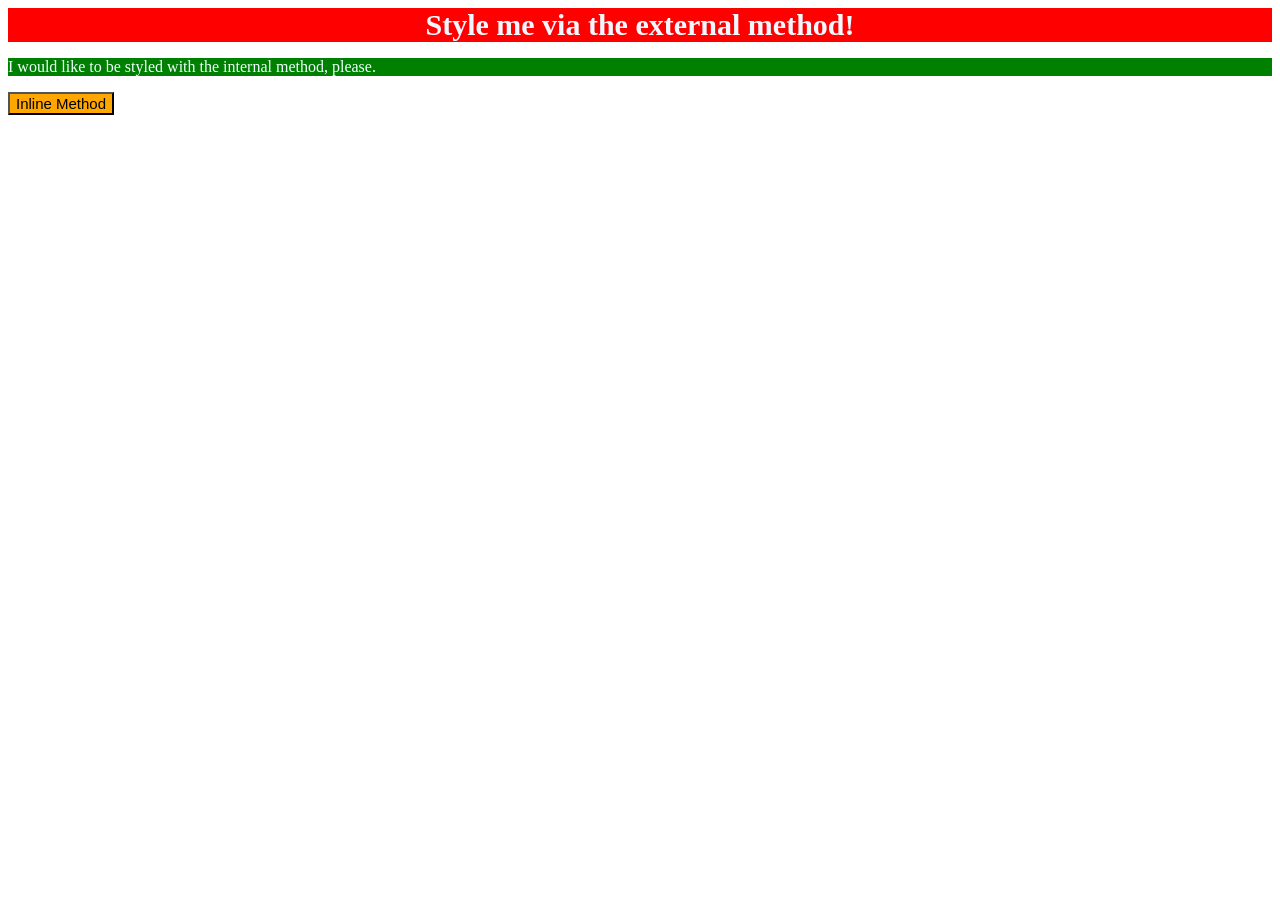
<file: foundations/intro-to-css/01-css-methods/index.html>
<!DOCTYPE html>
<html lang="en">
  <head>
    <meta charset="UTF-8">
    <meta http-equiv="X-UA-Compatible" content="IE=edge">
    <meta name="viewport" content="width=device-width, initial-scale=1.0">
    <title>Methods for Adding CSS</title>
    <link rel="stylesheet" href="style.css">
  </head>
  <style>
    p {
      color:azure; 
      background-color: green;
    }
  </style>
  <body>
    <div>Style me via the external method!</div>
    <p>I would like to be styled with the internal method, please.</p>
    <button style="background-color:rgb(255, 166, 0);font-size:15px;">Inline Method</button>
  </body>
</html>
</file>
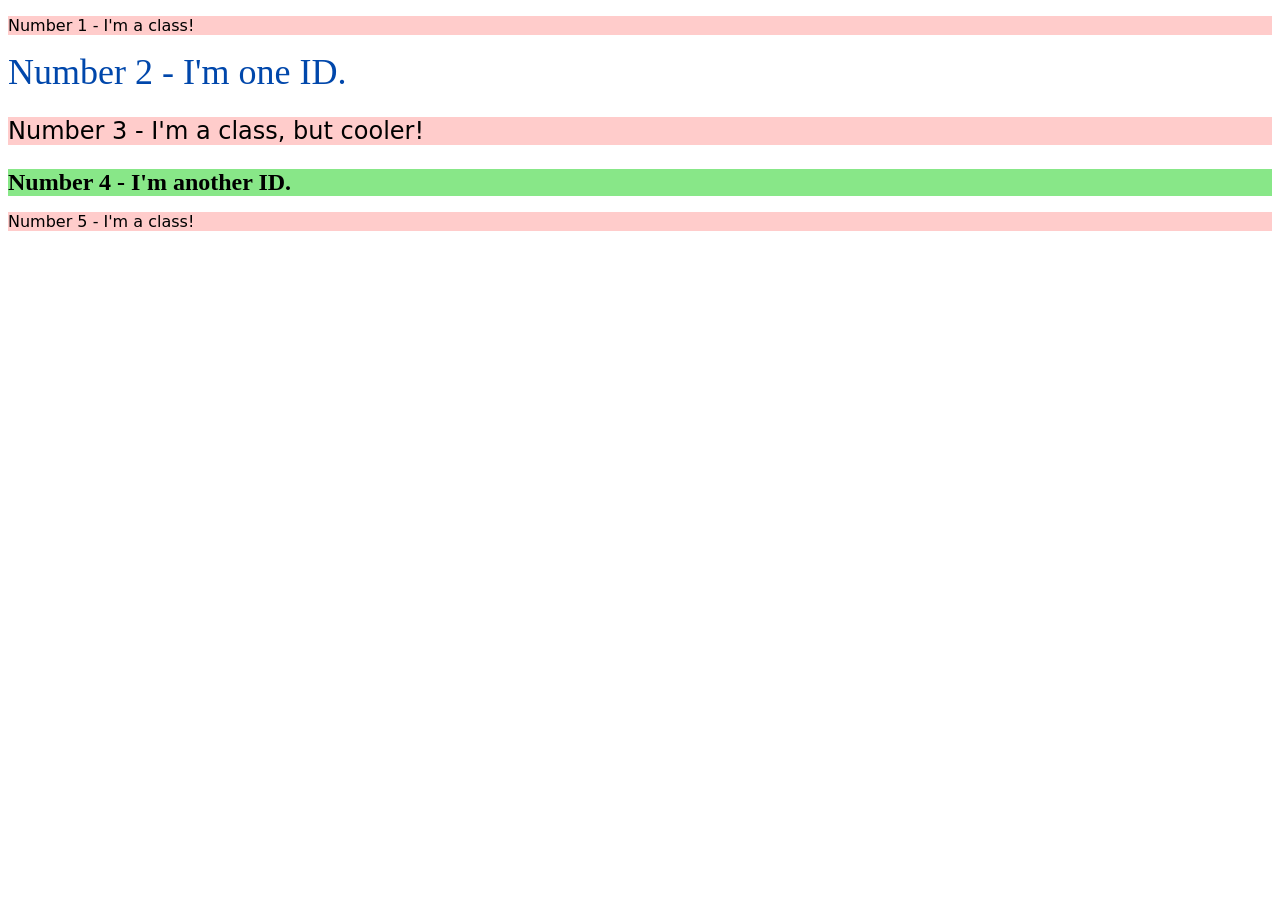
<file: foundations/intro-to-css/02-class-id-selectors/index.html>
<!DOCTYPE html>
<html lang="en">
  <head>
    <meta charset="UTF-8">
    <meta http-equiv="X-UA-Compatible" content="IE=edge">
    <meta name="viewport" content="width=device-width, initial-scale=1.0">
    <title>Class and ID Selectors</title>
    <link rel="stylesheet" href="style.css">
  </head>
  <body>
    <p class ="one">Number 1 - I'm a class!</p>
    <div id ="two">Number 2 - I'm one ID.</div>
    <p class ="three">Number 3 - I'm a class, but cooler!</p>
    <div id ="four">Number 4 - I'm another ID.</div>
    <p class ="five">Number 5 - I'm a class!</p>
  </body>
</html>
</file>
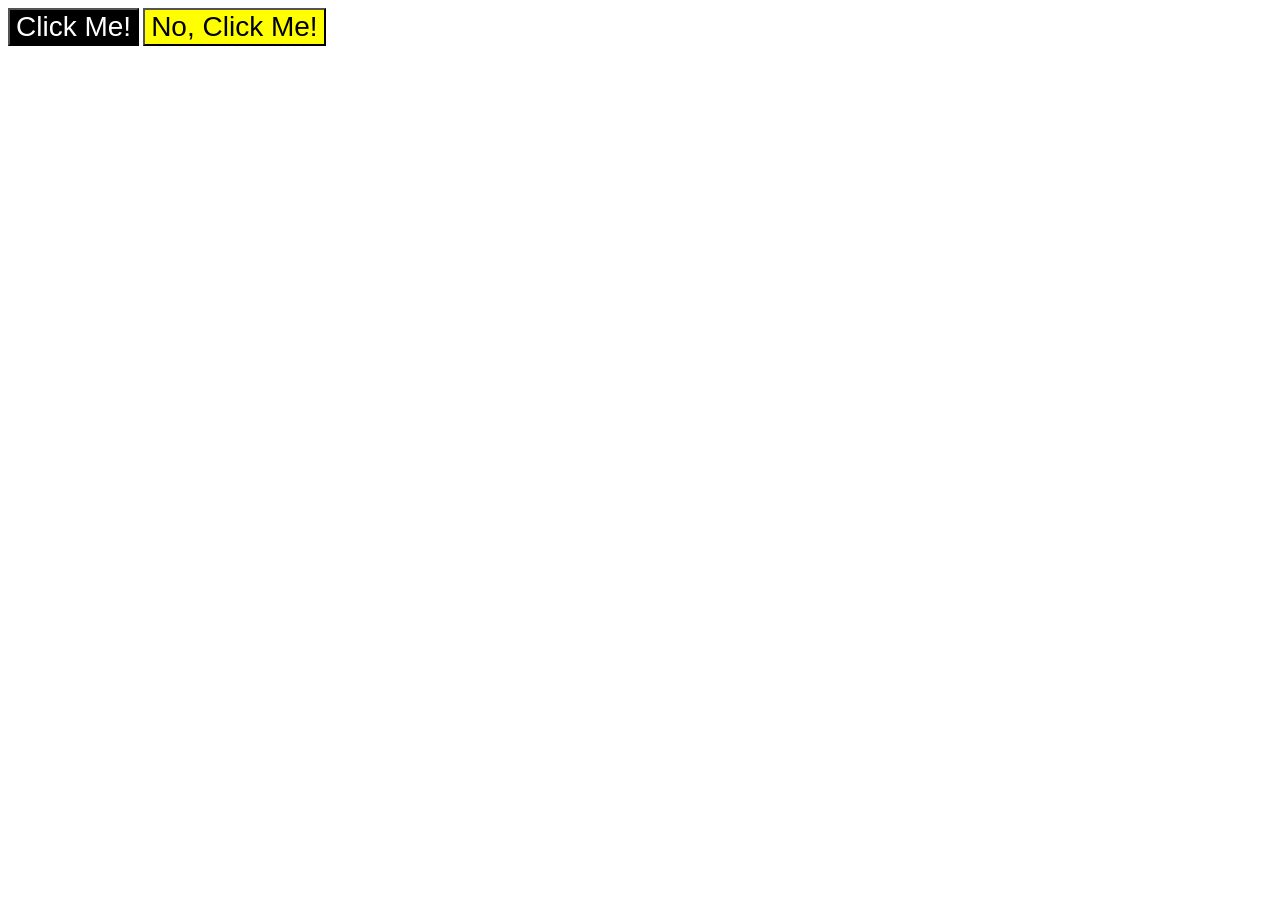
<file: foundations/intro-to-css/03-grouping-selectors/index.html>
<!DOCTYPE html>
<html lang="en">
  <head>
    <meta charset="UTF-8">
    <meta http-equiv="X-UA-Compatible" content="IE=edge">
    <meta name="viewport" content="width=device-width, initial-scale=1.0">
    <title>Grouping Selectors</title>
    <link rel="stylesheet" href="style.css">
  </head>
  <body>
    <button class="first">Click Me!</button>
    <button class="second">No, Click Me!</button>
  </body>
</html>
</file>
<file: foundations/intro-to-css/01-css-methods/style.css>
div {
    color:aliceblue;
    background-color: red;
    text-align: center;
    font-size:30px;
    font-weight:bold;
}
</file>
<file: foundations/intro-to-css/02-class-id-selectors/style.css>
.one
,.three
,.five{
background-color :#FFCCCB;
font-family : Verdana, "DejaVu Sans", sans-serif;
}
#two{
    color: #0047AB;
    font-size: 36px;
}
.three{
    font-size: 24px;
}
#four{
    background-color: #88E788 ;
    font-size: 24px;
    font-weight: 700;
}
</file>
<file: foundations/intro-to-css/03-grouping-selectors/style.css>
.first, 
.second {
    font-size: 28px;
    font-family: Helvetica, "TimesNewRoman", sans-serif;
}
.first{
    background-color: #000000;
    color:#ffffff;
}
.second{
    background-color: #ffff00;
}
</file>
